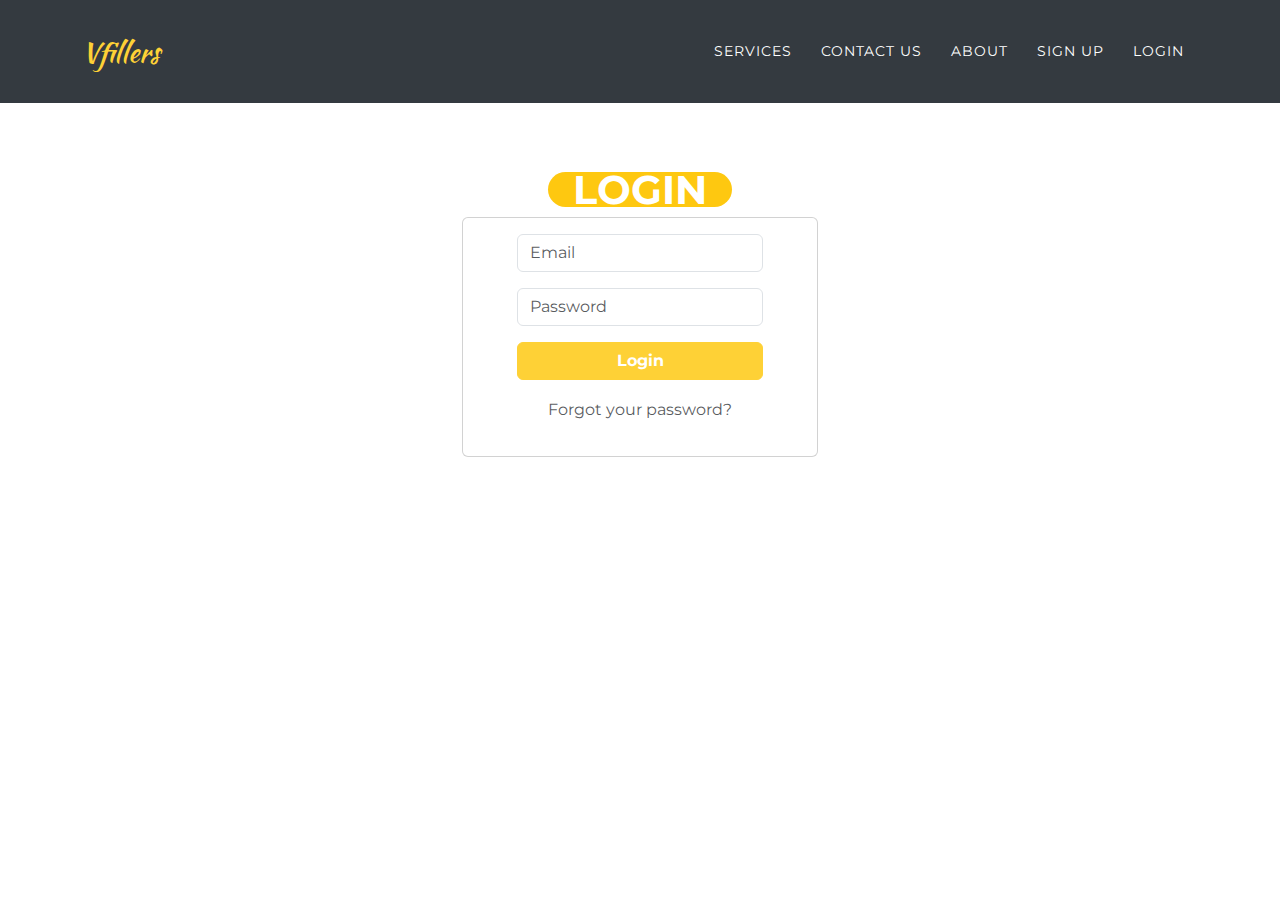
<file: login-page/index.html>
<!DOCTYPE html>
<html data-bs-theme="light" lang="en">

<head>
    <meta charset="utf-8">
    <meta name="viewport" content="width=device-width, initial-scale=1.0, shrink-to-fit=no">
    <title>Home - Brand</title>
    <link rel="stylesheet" href="assets/bootstrap/css/bootstrap.min.css?h=baf505d594250c7789b0712cdd15f6f0">
    <link rel="stylesheet" href="assets/css/Kaushan%20Script.css?h=9135d40201ce8ada4e91f9b9c04fda47">
    <link rel="stylesheet" href="assets/css/Montserrat.css?h=78f947c3f71d2f7635c70d5dbb77a729">
    <link rel="stylesheet" href="https://cdnjs.cloudflare.com/ajax/libs/font-awesome/4.7.0/css/font-awesome.min.css">
    <link rel="stylesheet" href="https://cdnjs.cloudflare.com/ajax/libs/animate.css/3.5.2/animate.min.css">
    <link rel="stylesheet" href="assets/css/Login-Form-Basic-icons.css?h=befd8a398792e305b7ffd4a176b5b585">
</head>

<body id="page-top" data-bs-spy="scroll" data-bs-target="#mainNav" data-bs-offset="54">
    <nav class="navbar navbar-expand-lg fixed-top bg-dark navbar-dark" id="mainNav">
        <div class="container"><a class="navbar-brand" href="https://vfillers.com/">Vfillers</a><button data-bs-toggle="collapse" data-bs-target="#navbarResponsive" class="navbar-toggler" type="button" aria-controls="navbarResponsive" aria-expanded="false" aria-label="Toggle navigation"><i class="fa fa-bars"></i></button>
            <div class="collapse navbar-collapse" id="navbarResponsive">
                <ul class="navbar-nav ms-auto text-uppercase">
                    <li class="nav-item"><a class="nav-link" href="#services">Services</a></li>
                    <li class="nav-item"><a class="nav-link" href="#portfolio">Contact us</a></li>
                    <li class="nav-item"><a class="nav-link" href="#about">About</a></li>
                    <li class="nav-item"><a class="nav-link" href="#team">Sign Up</a></li>
                    <li class="nav-item"><a class="nav-link" href="./index.html">Login</a></li>
                </ul>
            </div>
        </div>
    </nav><!-- Start: Login Form Basic -->
    <section class="position-relative py-4 py-xl-5">
        <div class="container">
            <div class="row mb-5">
                <div class="col-md-8 col-xl-6 text-center mx-auto">
                    <h2>Log in</h2>
                </div>
            </div>
            <div class="row">
                <div class="col">
                    <h1 class="d-flex d-sm-flex d-md-flex d-lg-flex d-xl-flex d-xxl-flex justify-content-center align-items-center align-content-center align-self-center mx-auto justify-content-sm-center align-items-sm-center justify-content-md-center justify-content-lg-center justify-content-xl-center justify-content-xxl-center align-items-xxl-center ps-5 pe-5 pe-xxl-5" style="text-align: center;background: rgb(254,200,16);border-radius: 102px;border-width: 0px;margin: 0px;padding: 0px;height: 34.7604px;width: 184px;margin-bottom: 10px;margin-top: 30px;color: rgb(255,255,255);">LOGIN</h1>
                </div>
            </div>
            <div class="row d-flex justify-content-center">
                <div class="col-md-6 col-xl-4">
                    <div class="card mb-5">
                        <div class="card-body d-flex flex-column align-items-center">
                            <form class="text-center" method="post">
                                <div class="mb-3"><input class="form-control" type="email" name="email" placeholder="Email"></div>
                                <div class="mb-3"><input class="form-control" type="password" name="password" placeholder="Password"></div>
                                <div class="mb-3"><button class="btn btn-primary d-block w-100" data-bss-hover-animate="rubberBand" type="submit">Login</button></div>
                                <p class="text-muted">Forgot your password?</p>
                            </form>
                        </div>
                    </div>
                </div>
            </div>
        </div>
    </section><!-- End: Login Form Basic -->
    <script src="https://cdn.jsdelivr.net/npm/bootstrap@5.3.3/dist/js/bootstrap.bundle.min.js"></script>
    <script src="assets/js/bs-init.js?h=ec5d4df3c798a2943b2ecbac76ebfde0"></script>
    <script src="assets/js/agency.js?h=acf54d2ff1689ddc6ead1711be64020a"></script>
</body>

</html>
</file>
<file: login-page/assets/css/Montserrat.css>
@font-face {
	font-family: 'Montserrat';
	src: url(../../assets/fonts/Montserrat-16d9ee0ebbec087f1d7d1a0a3f72e273.woff2?h=78f947c3f71d2f7635c70d5dbb77a729) format('woff2');
	font-weight: 400;
	font-style: normal;
	font-display: swap;
	unicode-range: U+0460-052F, U+1C80-1C8A, U+20B4, U+2DE0-2DFF, U+A640-A69F, U+FE2E-FE2F;
}

@font-face {
	font-family: 'Montserrat';
	src: url(../../assets/fonts/Montserrat-30bd1028004fd46e16721f5aacb1be51.woff2?h=78f947c3f71d2f7635c70d5dbb77a729) format('woff2');
	font-weight: 400;
	font-style: normal;
	font-display: swap;
	unicode-range: U+0301, U+0400-045F, U+0490-0491, U+04B0-04B1, U+2116;
}

@font-face {
	font-family: 'Montserrat';
	src: url(../../assets/fonts/Montserrat-b5899d3276b788302c5a70ae63bd6fa3.woff2?h=78f947c3f71d2f7635c70d5dbb77a729) format('woff2');
	font-weight: 400;
	font-style: normal;
	font-display: swap;
	unicode-range: U+0102-0103, U+0110-0111, U+0128-0129, U+0168-0169, U+01A0-01A1, U+01AF-01B0, U+0300-0301, U+0303-0304, U+0308-0309, U+0323, U+0329, U+1EA0-1EF9, U+20AB;
}

@font-face {
	font-family: 'Montserrat';
	src: url(../../assets/fonts/Montserrat-7547625e950afd651949fbd223fa9eba.woff2?h=78f947c3f71d2f7635c70d5dbb77a729) format('woff2');
	font-weight: 400;
	font-style: normal;
	font-display: swap;
	unicode-range: U+0100-02BA, U+02BD-02C5, U+02C7-02CC, U+02CE-02D7, U+02DD-02FF, U+0304, U+0308, U+0329, U+1D00-1DBF, U+1E00-1E9F, U+1EF2-1EFF, U+2020, U+20A0-20AB, U+20AD-20C0, U+2113, U+2C60-2C7F, U+A720-A7FF;
}

@font-face {
	font-family: 'Montserrat';
	src: url(../../assets/fonts/Montserrat-acc5ddb9ccd43e6501c2cdc1846574f4.woff2?h=78f947c3f71d2f7635c70d5dbb77a729) format('woff2');
	font-weight: 400;
	font-style: normal;
	font-display: swap;
	unicode-range: U+0000-00FF, U+0131, U+0152-0153, U+02BB-02BC, U+02C6, U+02DA, U+02DC, U+0304, U+0308, U+0329, U+2000-206F, U+20AC, U+2122, U+2191, U+2193, U+2212, U+2215, U+FEFF, U+FFFD;
}

@font-face {
	font-family: 'Montserrat';
	src: url(../../assets/fonts/Montserrat-16d9ee0ebbec087f1d7d1a0a3f72e273.woff2?h=78f947c3f71d2f7635c70d5dbb77a729) format('woff2');
	font-weight: 700;
	font-style: normal;
	font-display: swap;
	unicode-range: U+0460-052F, U+1C80-1C8A, U+20B4, U+2DE0-2DFF, U+A640-A69F, U+FE2E-FE2F;
}

@font-face {
	font-family: 'Montserrat';
	src: url(../../assets/fonts/Montserrat-30bd1028004fd46e16721f5aacb1be51.woff2?h=78f947c3f71d2f7635c70d5dbb77a729) format('woff2');
	font-weight: 700;
	font-style: normal;
	font-display: swap;
	unicode-range: U+0301, U+0400-045F, U+0490-0491, U+04B0-04B1, U+2116;
}

@font-face {
	font-family: 'Montserrat';
	src: url(../../assets/fonts/Montserrat-b5899d3276b788302c5a70ae63bd6fa3.woff2?h=78f947c3f71d2f7635c70d5dbb77a729) format('woff2');
	font-weight: 700;
	font-style: normal;
	font-display: swap;
	unicode-range: U+0102-0103, U+0110-0111, U+0128-0129, U+0168-0169, U+01A0-01A1, U+01AF-01B0, U+0300-0301, U+0303-0304, U+0308-0309, U+0323, U+0329, U+1EA0-1EF9, U+20AB;
}

@font-face {
	font-family: 'Montserrat';
	src: url(../../assets/fonts/Montserrat-7547625e950afd651949fbd223fa9eba.woff2?h=78f947c3f71d2f7635c70d5dbb77a729) format('woff2');
	font-weight: 700;
	font-style: normal;
	font-display: swap;
	unicode-range: U+0100-02BA, U+02BD-02C5, U+02C7-02CC, U+02CE-02D7, U+02DD-02FF, U+0304, U+0308, U+0329, U+1D00-1DBF, U+1E00-1E9F, U+1EF2-1EFF, U+2020, U+20A0-20AB, U+20AD-20C0, U+2113, U+2C60-2C7F, U+A720-A7FF;
}

@font-face {
	font-family: 'Montserrat';
	src: url(../../assets/fonts/Montserrat-acc5ddb9ccd43e6501c2cdc1846574f4.woff2?h=78f947c3f71d2f7635c70d5dbb77a729) format('woff2');
	font-weight: 700;
	font-style: normal;
	font-display: swap;
	unicode-range: U+0000-00FF, U+0131, U+0152-0153, U+02BB-02BC, U+02C6, U+02DA, U+02DC, U+0304, U+0308, U+0329, U+2000-206F, U+20AC, U+2122, U+2191, U+2193, U+2212, U+2215, U+FEFF, U+FFFD;
}
</file>
<file: login-page/assets/css/Login-Form-Basic-icons.css>
.bs-icon {
  --bs-icon-size: .75rem;
  display: flex;
  flex-shrink: 0;
  justify-content: center;
  align-items: center;
  font-size: var(--bs-icon-size);
  width: calc(var(--bs-icon-size) * 2);
  height: calc(var(--bs-icon-size) * 2);
  color: var(--bs-primary);
}

.bs-icon-xs {
  --bs-icon-size: 1rem;
  width: calc(var(--bs-icon-size) * 1.5);
  height: calc(var(--bs-icon-size) * 1.5);
}

.bs-icon-sm {
  --bs-icon-size: 1rem;
}

.bs-icon-md {
  --bs-icon-size: 1.5rem;
}

.bs-icon-lg {
  --bs-icon-size: 2rem;
}

.bs-icon-xl {
  --bs-icon-size: 2.5rem;
}

.bs-icon.bs-icon-primary {
  color: var(--bs-white);
  background: var(--bs-primary);
}

.bs-icon.bs-icon-primary-light {
  color: var(--bs-primary);
  background: rgba(var(--bs-primary-rgb), .2);
}

.bs-icon.bs-icon-semi-white {
  color: var(--bs-primary);
  background: rgba(255, 255, 255, .5);
}

.bs-icon.bs-icon-rounded {
  border-radius: .5rem;
}

.bs-icon.bs-icon-circle {
  border-radius: 50%;
}
</file>
